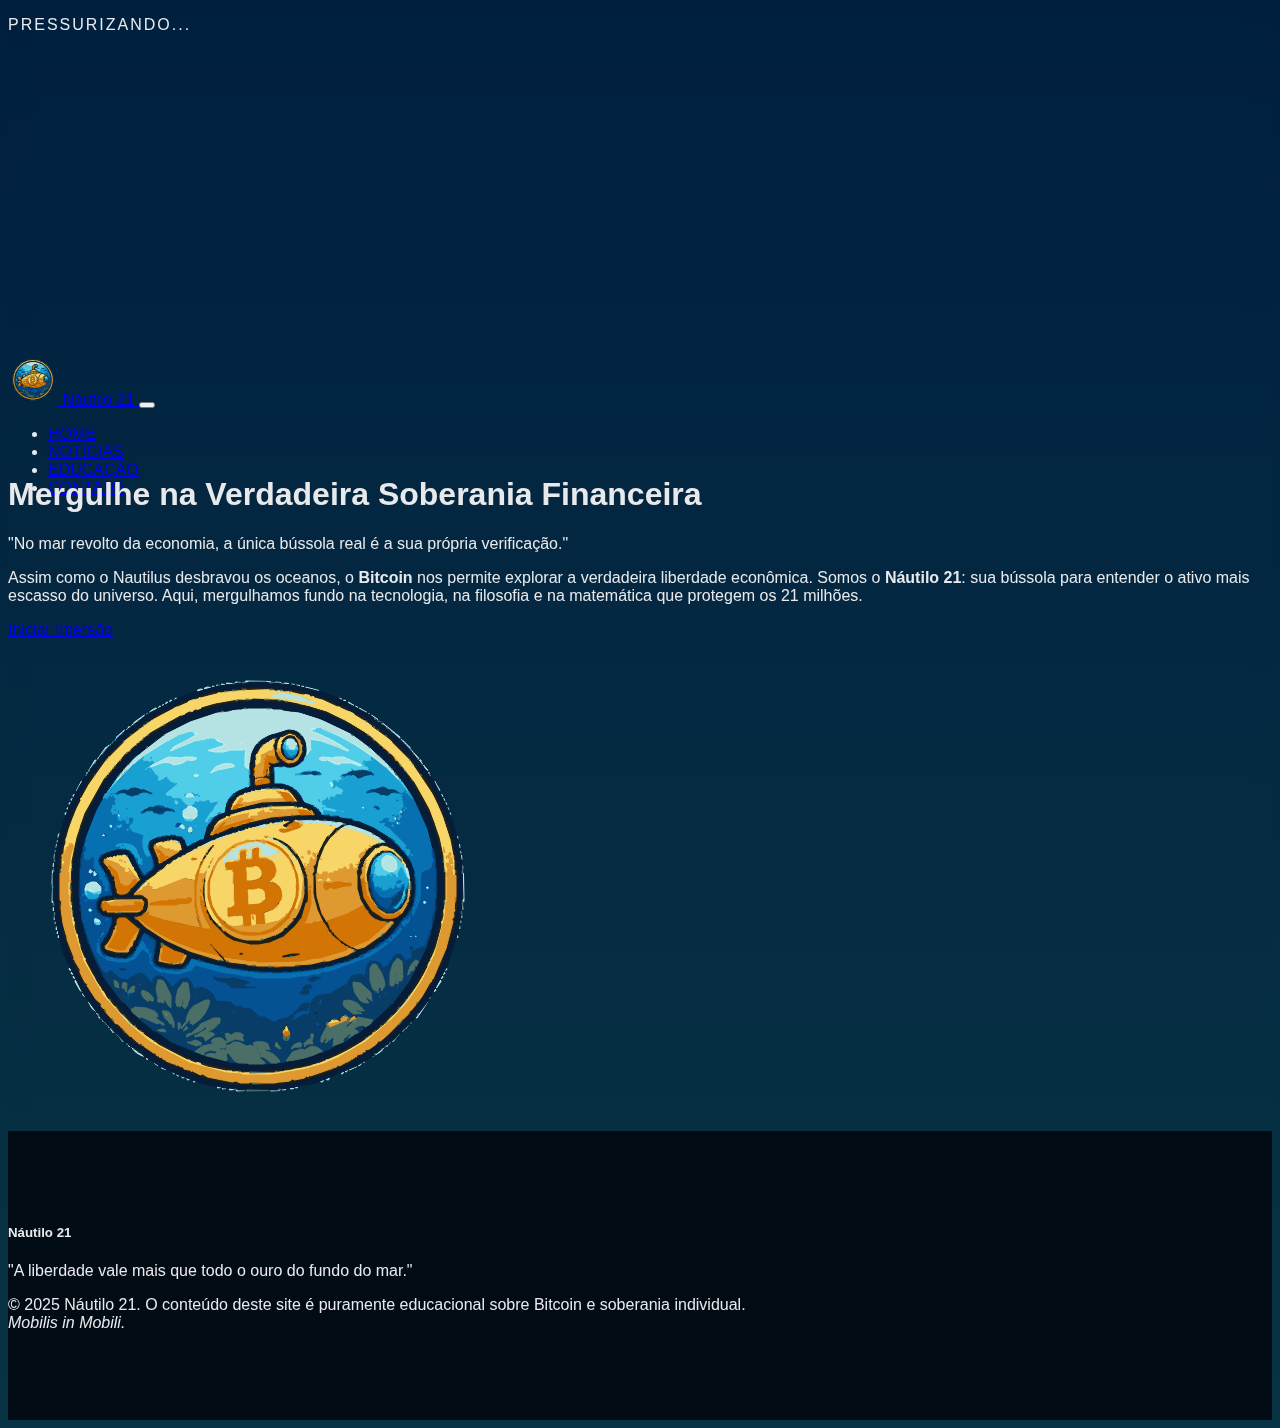
<file: index.html>
<!DOCTYPE html>
<html lang="pt-br">
  <head>
    <meta charset="UTF-8" />
    <meta name="viewport" content="width=device-width, initial-scale=1.0" />
    <title>Home</title>

    <!-- Dependencias do BootStrap -->
    <link
      href="https://cdn.jsdelivr.net/npm/bootstrap@5.3.8/dist/css/bootstrap.min.css"
      rel="stylesheet"
      integrity="sha384-sRIl4kxILFvY47J16cr9ZwB07vP4J8+LH7qKQnuqkuIAvNWLzeN8tE5YBujZqJLB"
      crossorigin="anonymous"
    />

    <script
      src="https://cdn.jsdelivr.net/npm/bootstrap@5.3.8/dist/js/bootstrap.bundle.min.js"
      integrity="sha384-FKyoEForCGlyvwx9Hj09JcYn3nv7wiPVlz7YYwJrWVcXK/BmnVDxM+D2scQbITxI"
      crossorigin="anonymous"
    ></script>
    <!-- Estilo geral -->

    <link rel="stylesheet" href="style.css" />
  </head>
  <body>
    <!-- Parte responsavel pelo carregamento da página -->
    <div id="preloader">
      <div class="inner text-center">
        <p class="text-info" style="letter-spacing: 2px">PRESSURIZANDO...</p>
      </div>
      <div
        class="bubble"
        style="
          left: 5%;
          width: 10px;
          height: 10px;
          animation-duration: 3s;
          animation-delay: -1s;
        "
      ></div>
      <div
        class="bubble"
        style="
          left: 15%;
          width: 15px;
          height: 15px;
          animation-duration: 4s;
          animation-delay: -3s;
        "
      ></div>
      <div
        class="bubble"
        style="
          left: 25%;
          width: 10px;
          height: 10px;
          animation-duration: 3s;
          animation-delay: -5s;
        "
      ></div>
      <div
        class="bubble"
        style="
          left: 35%;
          width: 20px;
          height: 20px;
          animation-duration: 5s;
          animation-delay: -2s;
        "
      ></div>
      <div
        class="bubble"
        style="
          left: 45%;
          width: 30px;
          height: 30px;
          animation-duration: 6s;
          animation-delay: -4s;
        "
      ></div>
      <div
        class="bubble"
        style="
          left: 55%;
          width: 25px;
          height: 25px;
          animation-duration: 5s;
          animation-delay: -1s;
        "
      ></div>
      <div
        class="bubble"
        style="
          left: 65%;
          width: 35px;
          height: 35px;
          animation-duration: 7s;
          animation-delay: -6s;
        "
      ></div>
      <div
        class="bubble"
        style="
          left: 75%;
          width: 50px;
          height: 50px;
          animation-duration: 8s;
          animation-delay: -3s;
        "
      ></div>
      <div
        class="bubble"
        style="
          left: 85%;
          width: 40px;
          height: 40px;
          animation-duration: 6s;
          animation-delay: -2s;
        "
      ></div>
      <div
        class="bubble"
        style="
          left: 95%;
          width: 20px;
          height: 20px;
          animation-duration: 4s;
          animation-delay: -5s;
        "
      ></div>
      <div
        class="bubble"
        style="
          left: 10%;
          width: 15px;
          height: 15px;
          animation-duration: 5s;
          animation-delay: -0.5s;
        "
      ></div>
      <div
        class="bubble"
        style="
          left: 50%;
          width: 10px;
          height: 10px;
          animation-duration: 3s;
          animation-delay: -2.5s;
        "
      ></div>
      <div
        class="bubble"
        style="
          left: 80%;
          width: 25px;
          height: 25px;
          animation-duration: 6s;
          animation-delay: -4.5s;
        "
      ></div>
    </div>

    <header class="sticky-top">
      <nav class="navbar navbar-expand-lg navbar-light bg-white shadow">
        <div class="container-fluid">
          <a
            class="navbar-brand d-flex align-items-center gap-2 fw-bold"
            href="./index.html"
          >
            <img
              src="./assets/images/nautilo_21_logo.svg"
              alt="Logo"
              width="50"
              height="auto"
            />
            Náutilo 21
          </a>

          <button
            class="navbar-toggler"
            type="button"
            data-bs-toggle="collapse"
            data-bs-target="#navbarSupportedContent"
          >
            <span class="navbar-toggler-icon"></span>
          </button>

          <div class="collapse navbar-collapse" id="navbarSupportedContent">
            <ul class="navbar-nav ms-auto mb-2 mb-lg-0">
              <li class="nav-item">
                <a class="nav-link active fw-semibold" href="#">HOME</a>
              </li>
              <li class="nav-item">
                <a class="nav-link fw-semibold" href="./noticias.html"
                  >NOTÍCIAS</a
                >
              </li>
              <li class="nav-item">
                <a class="nav-link fw-semibold" href="#">EDUCAÇÃO</a>
              </li>
              <li class="nav-item">
                <a class="nav-link fw-semibold" href="#">CONTATO</a>
              </li>
            </ul>
          </div>
        </div>
      </nav>
    </header>

    <main>
      <div class="container">
        <div class="row align-items-center">
          <div class="col-lg-6 col-12 text-content p-4">
            <h1 class="display-4 fw-bold text-light">
              Mergulhe na Verdadeira Soberania Financeira
            </h1>
            <p class="lead text-info">
              "No mar revolto da economia, a única bússola real é a sua própria
              verificação."
            </p>
            <p class="text-light">
              Assim como o Nautilus desbravou os oceanos, o
              <strong>Bitcoin</strong> nos permite explorar a verdadeira
              liberdade econômica. Somos o <strong>Náutilo 21</strong>: sua
              bússola para entender o ativo mais escasso do universo. Aqui,
              mergulhamos fundo na tecnologia, na filosofia e na matemática que
              protegem os 21 milhões.
            </p>
            <a
              href="./educacao.html"
              class="btn btn-outline-info btn-lg mt-3 w-50"
              >Iniciar Imersão</a
            >
          </div>

          <div class="col-lg-6 col-12 mt-4 mt-lg-0">
            <div class="interactive-circle-container">
              <img
                src="./assets/images/nautilo_21_logo.svg"
                alt="Logo Interativo"
                class="img-fluid spinning-logo"
              />
            </div>
          </div>
        </div>
      </div>
    </main>
    <footer>
      <div class="container">
        <div class="row align-items-center">
          <div class="col-md-8 col-12 mb-3 mb-md-0">
            <h5 class="text-info">Náutilo 21</h5>
            <p class="small text-secondary fst-italic">
              "A liberdade vale mais que todo o ouro do fundo do mar."
            </p>
            <p class="small text-white-50">
              &copy; 2025 Náutilo 21. O conteúdo deste site é puramente
              educacional sobre Bitcoin e soberania individual.
              <br />
              <em>Mobilis in Mobili.</em>
            </p>
          </div>
        </div>
      </div>
    </footer>
    <script type="module" src="./assets/scripts/bolhas.js"></script>
  </body>
</html>
</file>
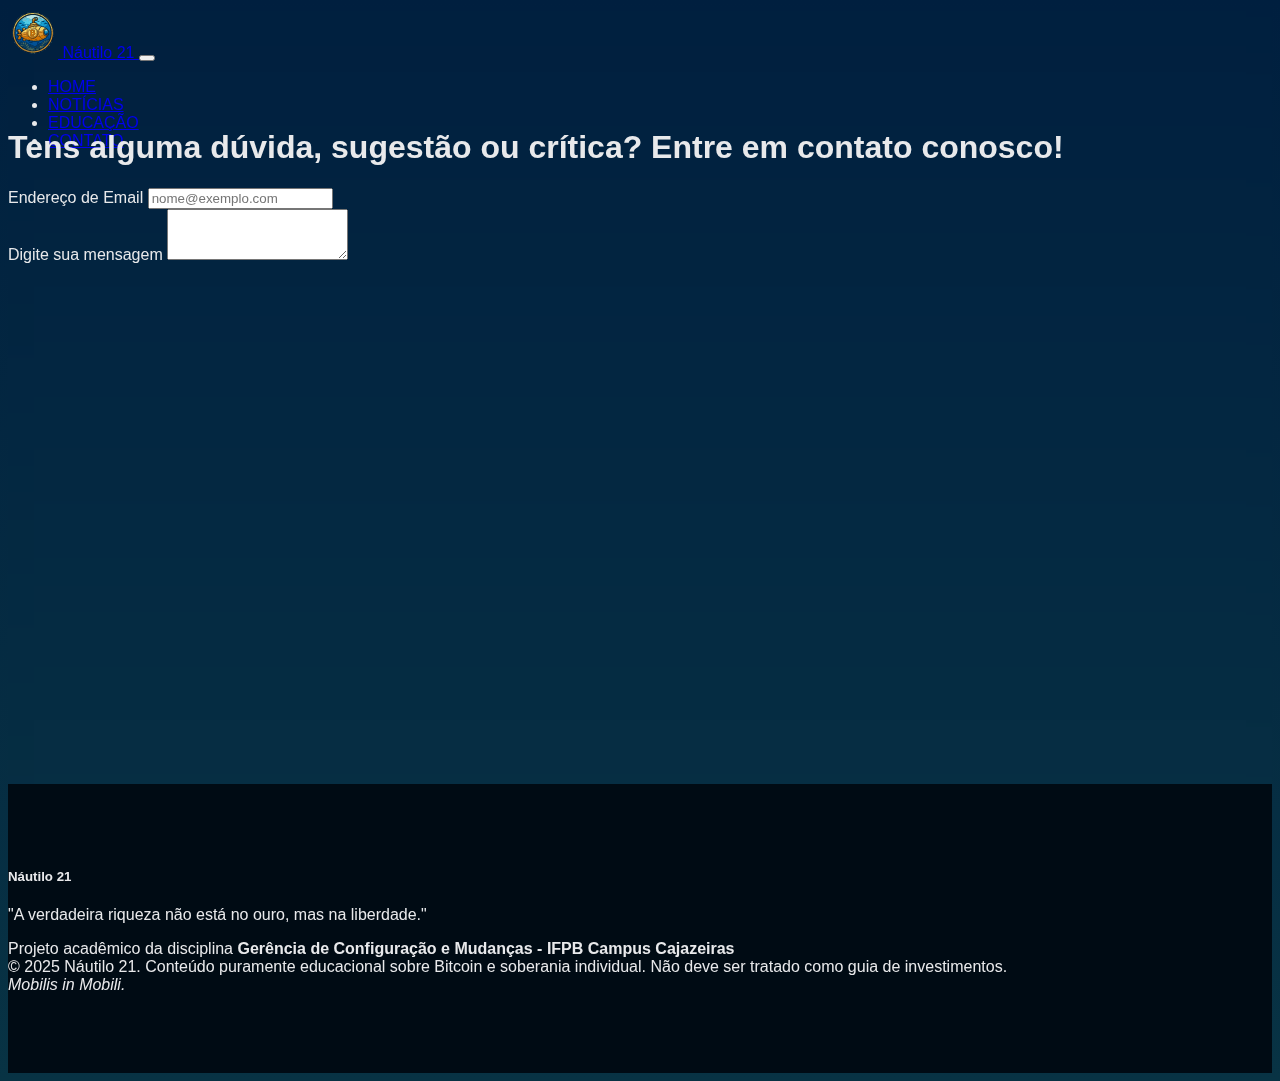
<file: contato.html>
<!DOCTYPE html>
<html lang="pt-br">
  <head>
    <meta charset="UTF-8" />
    <meta name="viewport" content="width=device-width, initial-scale=1.0" />
    <title>Contato</title>

    <!-- Dependencias do BootStrap -->
    <link
      href="https://cdn.jsdelivr.net/npm/bootstrap@5.3.8/dist/css/bootstrap.min.css"
      rel="stylesheet"
      integrity="sha384-sRIl4kxILFvY47J16cr9ZwB07vP4J8+LH7qKQnuqkuIAvNWLzeN8tE5YBujZqJLB"
      crossorigin="anonymous"
    />

    <script
      src="https://cdn.jsdelivr.net/npm/bootstrap@5.3.8/dist/js/bootstrap.bundle.min.js"
      integrity="sha384-FKyoEForCGlyvwx9Hj09JcYn3nv7wiPVlz7YYwJrWVcXK/BmnVDxM+D2scQbITxI"
      crossorigin="anonymous"
    ></script>
    <!-- Estilo geral -->

    <link rel="stylesheet" href="style.css" />
  </head>
  <body>
    <header class="sticky-top">
      <nav class="navbar navbar-expand-lg navbar-light bg-white shadow">
        <div class="container-fluid">
          <a
            class="navbar-brand d-flex align-items-center gap-2 fw-bold"
            href="./index.html"
          >
            <img
              src="./assets/images/nautilo_21_logo.svg"
              alt="Logo"
              width="50"
              height="auto"
            />
            Náutilo 21
          </a>

          <button
            class="navbar-toggler"
            type="button"
            data-bs-toggle="collapse"
            data-bs-target="#navbarSupportedContent"
          >
            <span class="navbar-toggler-icon"></span>
          </button>

          <div class="collapse navbar-collapse" id="navbarSupportedContent">
            <ul class="navbar-nav ms-auto mb-2 mb-lg-0">
              <li class="nav-item">
                <a class="nav-link fw-semibold" href="./index.html">HOME</a>
              </li>
              <li class="nav-item">
                <a class="nav-link fw-semibold" href="./noticias.html"
                  >NOTÍCIAS</a
                >
              </li>
              <li class="nav-item">
                <a class="nav-link fw-semibold" href="#">EDUCAÇÃO</a>
              </li>
              <li class="nav-item">
                <a class="nav-link active fw-semibold" href="#">CONTATO</a>
              </li>
            </ul>
          </div>
        </div>
      </nav>
    </header>

    <main>
      <div class="container">
        <div class="mt-4 mt-lg-0">
          <div>
            <div class="col-lg-6 col-12 text-content p-4">
              <h1 class="fs-5 fw-bold text-light">
                Tens alguma dúvida, sugestão ou crítica? Entre em contato
                conosco!
              </h1>
            </div>
          </div>
        </div>

        <div class="row justify-content-center">
          <div class="col-md-8">
            <form>
              <div class="row align-items-center">
                <div class="mb-3">
                  <label for="exampleFormControlInput1" class="form-label"
                    >Endereço de Email</label
                  >
                  <input
                    type="email"
                    class="form-control"
                    id="exampleFormControlInput1"
                    placeholder="nome@exemplo.com"
                  />
                </div>

                <div class="mb-3">
                  <label for="exampleFormControlTextarea1" class="form-label"
                    >Digite sua mensagem</label
                  >
                  <textarea
                    class="form-control"
                    id="exampleFormControlTextarea1"
                    rows="3"
                  ></textarea>
                </div>
              </div>
            </form>
          </div>
        </div>
      </div>
    </main>

    <footer>
      <div class="container">
        <div class="row align-items-center">
          <div class="col-md-8 col-12 mb-3 mb-md-0">
            <h5 class="text-info">Náutilo 21</h5>
            <p class="small text-secondary fst-italic">
              "A verdadeira riqueza não está no ouro, mas na liberdade."
            </p>
            <p class="small text-white-50">
              Projeto acadêmico da disciplina
              <strong
                >Gerência de Configuração e Mudanças - IFPB Campus
                Cajazeiras</strong
              >
              <br />
              &copy; 2025 Náutilo 21. Conteúdo puramente educacional sobre
              Bitcoin e soberania individual. Não deve ser tratado como guia de
              investimentos.
              <br />
              <em>Mobilis in Mobili.</em>
            </p>
          </div>
        </div>
      </div>
    </footer>
  </body>
</html>
</file>
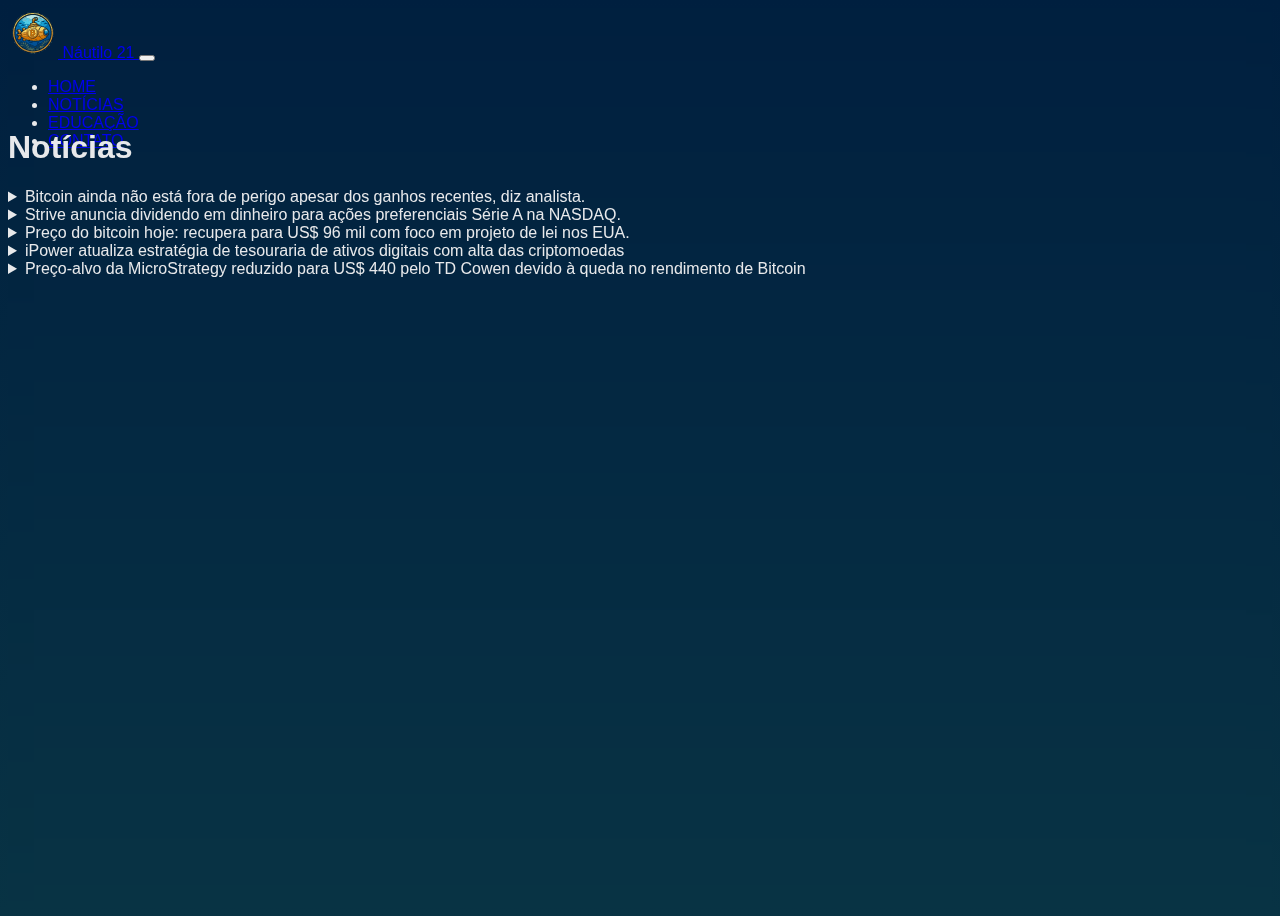
<file: noticias.html>
<!DOCTYPE html>
<html lang="pt-br">
<head>
    <meta charset="UTF-8">
    <meta name="viewport" content="width=device-width, initial-scale=1.0">
    <title>Notícias</title>

    <!-- Dependencias do BootStrap -->
    <link
      href="https://cdn.jsdelivr.net/npm/bootstrap@5.3.8/dist/css/bootstrap.min.css"
      rel="stylesheet"
      integrity="sha384-sRIl4kxILFvY47J16cr9ZwB07vP4J8+LH7qKQnuqkuIAvNWLzeN8tE5YBujZqJLB"
      crossorigin="anonymous"
    />

    <script
      src="https://cdn.jsdelivr.net/npm/bootstrap@5.3.8/dist/js/bootstrap.bundle.min.js"
      integrity="sha384-FKyoEForCGlyvwx9Hj09JcYn3nv7wiPVlz7YYwJrWVcXK/BmnVDxM+D2scQbITxI"
      crossorigin="anonymous"
    ></script>
    <!-- Estilo geral -->

    <link rel="stylesheet" href="style.css" />

</head>
<body>
    <header class="sticky-top">
      <nav class="navbar navbar-expand-lg navbar-light bg-white shadow">
        <div class="container-fluid">
          <a
            class="navbar-brand d-flex align-items-center gap-2 fw-bold"
            href="./index.html"
          >
            <img
              src="./assets/images/nautilo_21_logo.svg"
              alt="Logo"
              width="50"
              height="auto"
            />
            Náutilo 21
          </a>

          <button
            class="navbar-toggler"
            type="button"
            data-bs-toggle="collapse"
            data-bs-target="#navbarSupportedContent"
          >
            <span class="navbar-toggler-icon"></span>
          </button>

          <div class="collapse navbar-collapse" id="navbarSupportedContent">
            <ul class="navbar-nav ms-auto mb-2 mb-lg-0">
              <li class="nav-item">
                <a class="nav-link fw-semibold" href="./index.html">HOME</a>
              </li>
              <li class="nav-item">
                <a class="nav-link active fw-semibold" href="./noticias.html"
                  >NOTÍCIAS</a
                >
              </li>
              <li class="nav-item">
                <a class="nav-link fw-semibold" href="#">EDUCAÇÃO</a>
              </li>
              <li class="nav-item">
                <a class="nav-link fw-semibold" href="./contato.html">CONTATO</a>
              </li>
            </ul>
          </div>
        </div>
      </nav>
    </header>
    <main>
        <div class="container my-4">
            <div>
                <h1 class="mb-4">Notícias</h1>
            </div>
            <details class="bg-dark rounded p-3 mt-3">
                <summary class="news-link">
                    Bitcoin ainda não está fora de perigo apesar dos ganhos recentes, diz analista.
                </summary>
                <p class="mt-2 text-light">
                    A recente recuperação do Bitcoin melhorou as condições técnicas de curto prazo,
                    mas um analista alerta que o cenário mais amplo sugere que a criptomoeda ainda não
                    está fora de perigo. Desde que caiu abaixo de US$ 90.000 na semana passada, o Bitcoin
                    recuperou mais de 7%, voltando a ficar acima de sua média móvel de 50 dias pela primeira vez desde o pico de outubro.
                </p>
            </details>
            <details class="bg-dark rounded p-3 mt-3">
                <summary class="news-link">
                    Strive anuncia dividendo em dinheiro para ações preferenciais Série A na NASDAQ.
                </summary>
                <p class="mt-2 text-light">
                    A Strive, Inc. (NASDAQ:ASST) anunciou na quinta-feira que seu conselho de administração declarou
                    um dividendo em dinheiro de US$ 1,0208 por ação para suas Ações Preferenciais Perpétuas de Taxa Variável
                    Série A (NASDAQ:SATA). O dividendo reflete uma taxa anual de 12,25% sobre as Ações SATA. De acordo com o 
                    comunicado à imprensa da empresa, o dividendo será pago em 15 de fevereiro de 2026 aos acionistas registrados
                    no fechamento do pregão em 1º de fevereiro de 2026.   
                </p>
            </details>
            <details class="bg-dark rounded p-3 mt-3">
                <summary class="news-link">
                    Preço do bitcoin hoje: recupera para US$ 96 mil com foco em projeto de lei nos EUA.
                </summary>
                <p class="mt-2 text-light">
                    O bitcoin subiu na quinta-feira, estendendo uma recuperação recente enquanto os mercados
                    digeriam um projeto de lei dos EUA que pretende criar uma estrutura regulatória para criptomoedas.
                    A maior criptomoeda do mundo se recuperou de um início de ano lento depois que o principal detentor
                    corporativo Strategy divulgou uma grande compra esta semana. Mas ainda permaneceu bem abaixo do
                    cobiçado nível de US$ 100.000, com o apetite por risco para criptomoedas também permanecendo sob pressão.   
                </p>
            </details>
            <details class="bg-dark rounded p-3 mt-3">
                <summary class="news-link">
                    iPower atualiza estratégia de tesouraria de ativos digitais com alta das criptomoedas
                </summary>
                <p class="mt-2 text-light">
                    A iPower Inc. (NASDAQ:IPW) informou na quinta-feira que suas compras iniciais de Bitcoin
                    e Ethereum estão agora sendo negociadas acima de seus preços de aquisição, como parte da 
                    estratégia de Tesouraria de Ativos Digitais (DAT) recentemente implementada pela empresa. 
                    A notícia surge enquanto a empresa de micro capitalização, com valor de mercado de apenas 
                    US$ 6,27 milhões, busca novas vias de crescimento em meio a condições desafiadoras de 
                    mercado que viram suas ações caírem 76,11% no último ano. De acordo com a análise do InvestingPro, 
                    a iPower atualmente parece subvalorizada em comparação com sua estimativa de Valor Justo.
                    A empresa enfatizou que seus ativos digitais são mantidos através de uma conta subsidiária 
                    na BitGo, uma provedora institucional de custódia de ativos digitais, sob acordos 
                    definidos de custódia, governança e controle. 
                </p>
            </details>
            <details class="bg-dark rounded p-3 mt-3">
                <summary class="news-link">
                    Preço-alvo da MicroStrategy reduzido para US$ 440 pelo TD Cowen devido à queda no rendimento de Bitcoin
                </summary>
                <p class="mt-2 text-light">
                    O TD Cowen reduziu seu preço-alvo para a MicroStrategy (NASDAQ:MSTR) de US$ 500,00 para US$ 440,00, 
                    mantendo a recomendação de Compra para a ação. Atualmente negociada a US$ 179,33, a MicroStrategy 
                    está cerca de 61% abaixo de sua máxima de 52 semanas de US$ 457,22, de acordo com dados do InvestingPro.
                    A firma citou a redução na estimativa de rendimento do Bitcoin para o ano fiscal de 2026 como o principal 
                    motivo para o ajuste, embora continue vendo a empresa favoravelmente para investidores que buscam 
                    exposição ao Bitcoin. Com um beta de 3,43, a MicroStrategy exibe volatilidade significativamente maior 
                    que o mercado em geral, refletindo suas substanciais reservas de Bitcoin. 
                </p>
            </details> 
        </div>
    </main>
</body>
</html>
</file>
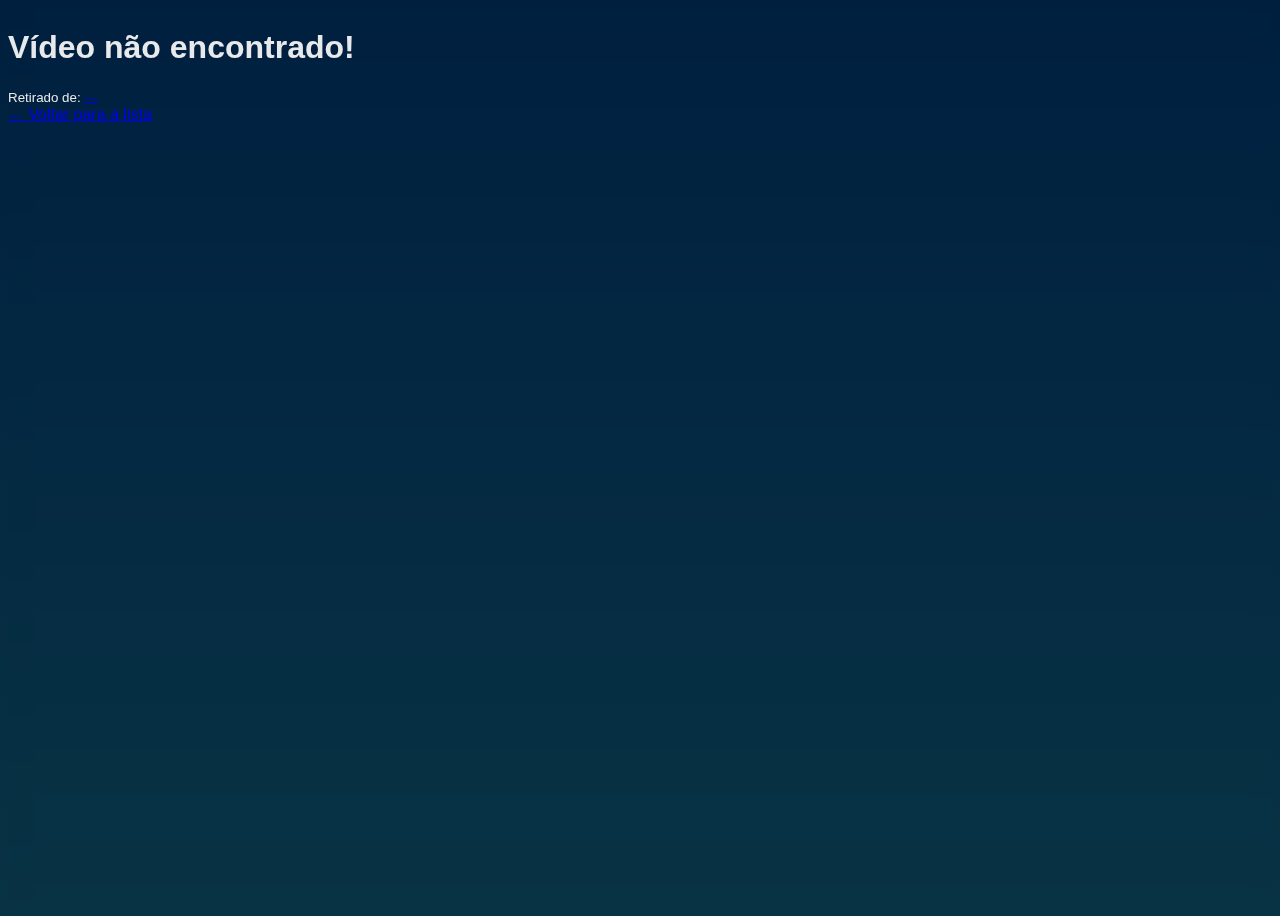
<file: player.html>
<!DOCTYPE html>
<html lang="pt-br">
  <head>
    <meta charset="UTF-8" />
    <meta name="viewport" content="width=device-width, initial-scale=1.0" />
    <title>Educação - Player</title>

    <!-- Dependencias do BootStrap -->
    <link
      href="https://cdn.jsdelivr.net/npm/bootstrap@5.3.8/dist/css/bootstrap.min.css"
      rel="stylesheet"
      integrity="sha384-sRIl4kxILFvY47J16cr9ZwB07vP4J8+LH7qKQnuqkuIAvNWLzeN8tE5YBujZqJLB"
      crossorigin="anonymous"
    />

    <script
      src="https://cdn.jsdelivr.net/npm/bootstrap@5.3.8/dist/js/bootstrap.bundle.min.js"
      integrity="sha384-FKyoEForCGlyvwx9Hj09JcYn3nv7wiPVlz7YYwJrWVcXK/BmnVDxM+D2scQbITxI"
      crossorigin="anonymous"
    ></script>
    <!-- Estilo geral -->

    <link rel="stylesheet" href="style.css" />
  </head>
<body class="bg-dark text-light"> <main class="py-5">
      <div class="container text-center">
        <h1 id="video-titulo" class="display-5 fw-bold mb-4">Carregando aula...</h1>

        <div class="row justify-content-center">
    <div class="col-lg-10">
        <div class="ratio ratio-16x9 shadow-lg">
            <iframe id="video-frame" src="" allowfullscreen class="rounded border border-secondary"></iframe>
        </div>

        <div class="mt-2 text-start">
            <small class="text-secondary">
                Retirado de: <a id="video-creditos" href="#" class="text-light" target="_blank">---</a>
            </small>
        </div>

        <div class="text-center mt-4">
            <a href="./educacao.html" class="btn btn-outline-light">
                &larr; Voltar para a lista
            </a>
        </div>
    </div>
    </div>
      </div> 
    </main>


    
    <script type="module" src="./assets/scripts/script-player.js"></script>
</body>
</html>
</file>
<file: style.css>
/* VARIÁVEIS DE CORES */
:root {
  /* Gradiente de fundo */
  --bg-gradient-start: #001f3f;
  --bg-gradient-end: #083344;

  /* Menu */
  --menu-bg: #1e555c;
  --menu-link-bg: rgba(0, 18, 32, 0.9);
  --menu-link-border: #b4924a;
  --menu-link-color: #e8e9eb;
  --menu-link-hover: red;

  /* Container */
  --container-border: red;
}

/* BODY */
body {
  background: linear-gradient(
    180deg,
    var(--bg-gradient-start) 0%,
    var(--bg-gradient-end) 100%
  );
  min-height: 100vh;
  color: var(--menu-link-color);
  font-family: sans-serif;
  backdrop-filter: blur(10px);
}

header {
  flex: 1 1 100vw;
  height: 100px;
}

main {
  display: flex;
  flex: 20 1 500px;
  height: calc(100vh - 224px);
}

footer {
  width: 100%;
  min-height: 25vh;
  display: flex;
  align-items: center;
  background-color: #000b14;
  padding: 2rem 0;
}

.azul {
  background-color: blue;
}
.amarelo {
  background-color: red;
}

.footer-logo {
  background-color: rgb(53, 43, 76);
  padding: 1px;
  border-radius: 8px;
  border: 2px solid rgb(73, 61, 100);
}
</file>
